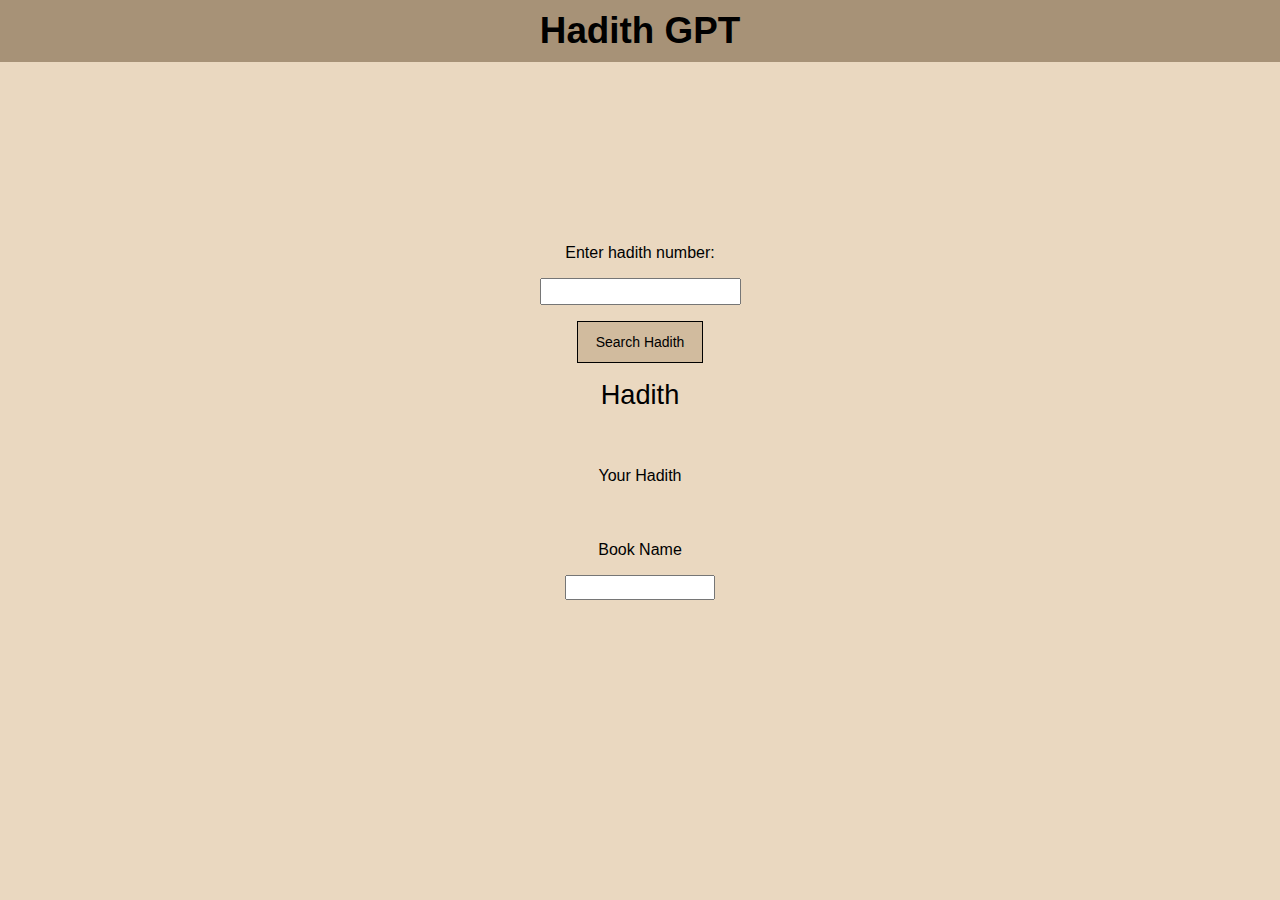
<file: Practice-Projects/Hadith GPT/index.html>
<!DOCTYPE html>
<html lang="en">
<head>
    <meta charset="UTF-8">
    <meta name="viewport" content="width=device-width, initial-scale=1.0">
    <title>Hadith GPT</title>
    <style>
        *{
            margin:0;
            padding: 0;
            box-sizing: border-box;
        }
        body{
            background-color: #EAD8C0;
            font-family: 'Franklin Gothic Medium', 'Arial Narrow', Arial, sans-serif;
           
        }
        header{
            padding: 10px 0;
            background-color: #A79277;
            color: #000000;
            font-weight: 600;
            font-size: 1.15rem;
            text-align: center;
        }
        .container{
            display: flex;
            align-items: center;
            justify-content: center;
            height: 80vh;
            gap: 1rem;
            flex-direction: column;
        }
        h2{
            font-size: 1rem;
            font-weight: 500;
        }
        #hadithId{
            padding: 4px 10px;
            outline: none;
        }
        #gethadith{
            background-color: #D1BB9E;
            border: 1.75px solid black;
            padding: 12px 18px;
            font-size: 14px;
            font-weight: 400;
        }
        #hadith{
            font-size: 1.7rem;
            font-weight: 500;
        }

        p{
            margin: 40px 0;
            padding: 0 150px;
            font-size: 1rem;
            font-weight: 400;
            text-align: center;
        }

        #gethadith:active{
            background-color: #f8ecdb;
        }

        #book-Name{
            padding: 4px 6px ;
            width: 150px;
            height: 1.6rem;
        }
    </style>
</head>
<body>
    <header>
        <h1>Hadith GPT</h1>
    </header>
    <main>
        <div class="container">
            <h2>Enter hadith number:</h2>
            <input type="text" id="hadithId">
            <button id="gethadith">Search Hadith</button>
            <h2 id="hadith">Hadith</h2>
            <p id="hadithText">Your Hadith</p>
            
            <label for="book-Name">Book Name</label>
            <input type="text" readonly id="book-Name">
        </div>
    </main>
    <script src="gpt.js"></script>
</body>
</html>
</file>
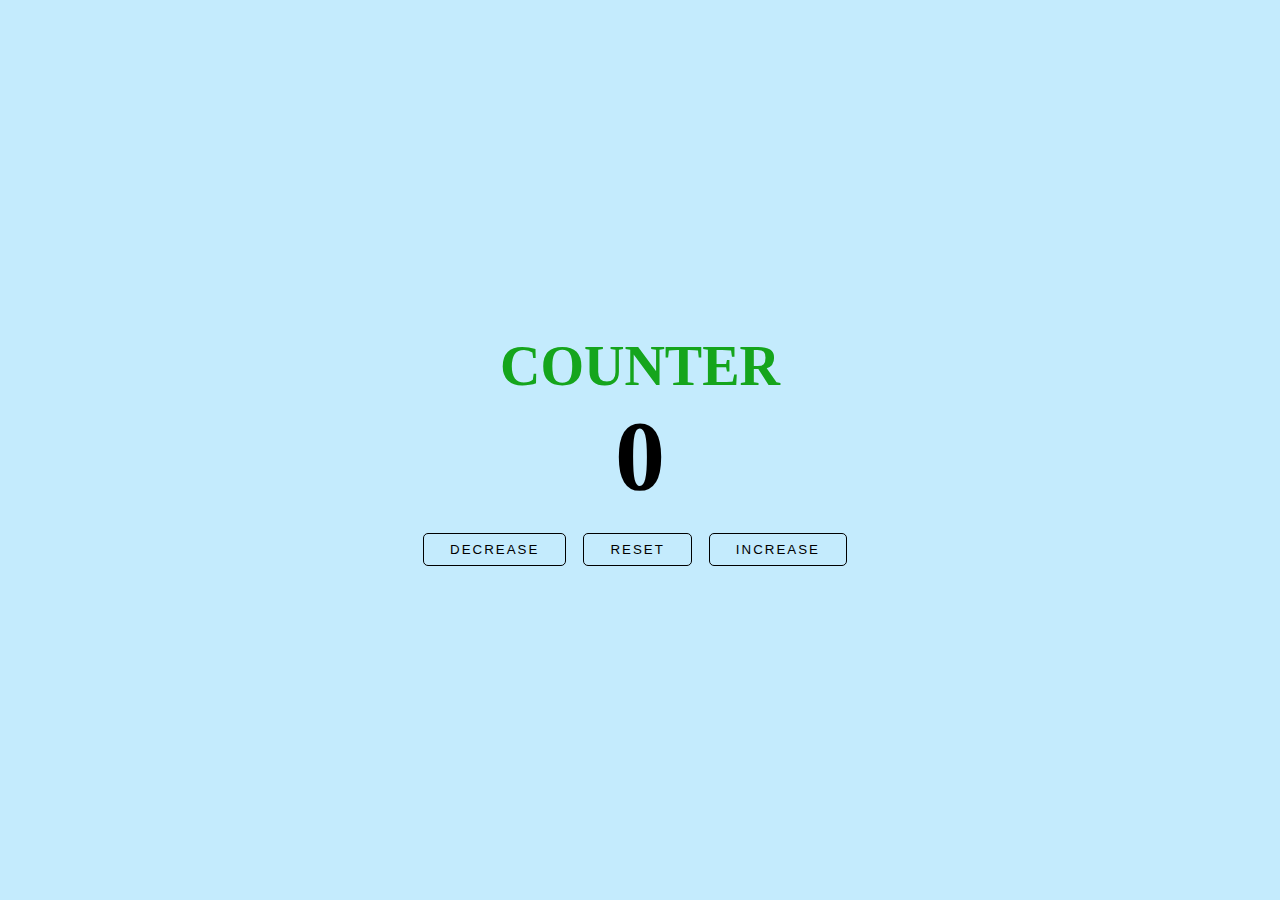
<file: Practice-Projects/couner JS/Counter.html>
<!DOCTYPE html>
<html lang="en">
<head>
    <meta charset="UTF-8">
    <meta name="viewport" content="width=device-width, initial-scale=1.0">
    <title>Tasbeeh Counter</title>
    <link rel="stylesheet" href="Counter.css">
</head>
<body>
    <div class="counter">
        <h1>Counter</h1>
        <div class="input">
            <h1 id="val">0</h1>
        </div>
        <div class="btns">
            <button id="decrease">Decrease</button>
            <button id="reset">Reset</button>
            <button id="increase">Increase</button>
        </div>
    </div>
    <script src="Counter.js"></script>
</body>
</html>
</file>
<file: Practice-Projects/couner JS/Counter.css>
*{
    margin: 0;
    padding: 0;
    box-sizing: border-box;
}

body{
    background-color: rgb(196, 235, 253);
    font-family: Georgia, 'Times New Roman', Times, serif;
    display: flex;
    align-items: center;
    justify-content: center;
    text-transform: uppercase;
    height: 100vh;
}

.counter{

    flex-wrap: wrap;
    text-align: center;
    font-size: 28px;
    font-weight: 600;
    color: rgb(21, 165, 28);
    
}


.input{
    font-size: 50px;
    color: black;
}

button{
    margin-top: 20px;
    text-transform: uppercase;
    letter-spacing: 2px;
    padding: 8px 26px;
    margin-right: 10px;
    background: transparent;
    border: 1.75px solid black;
    border-radius: 5px;
}

#decrease{
    transition: all 100ms ease-in-out ;
}

#increase{
    transition: all 100ms ease-in-out ;
}

#decrease:hover{
    border: 1.75px solid red;
    scale: 1.10;
}

#increase:hover{
    border: 1.75px solid rgb(61, 201, 43);
    scale: 1.10;
}

#reset{
    transition: all 100ms ease-in-out ;
}

#reset:hover{
    border: 1.75px solid rgb(46, 212, 204);
    scale: 1.10;
}
</file>
